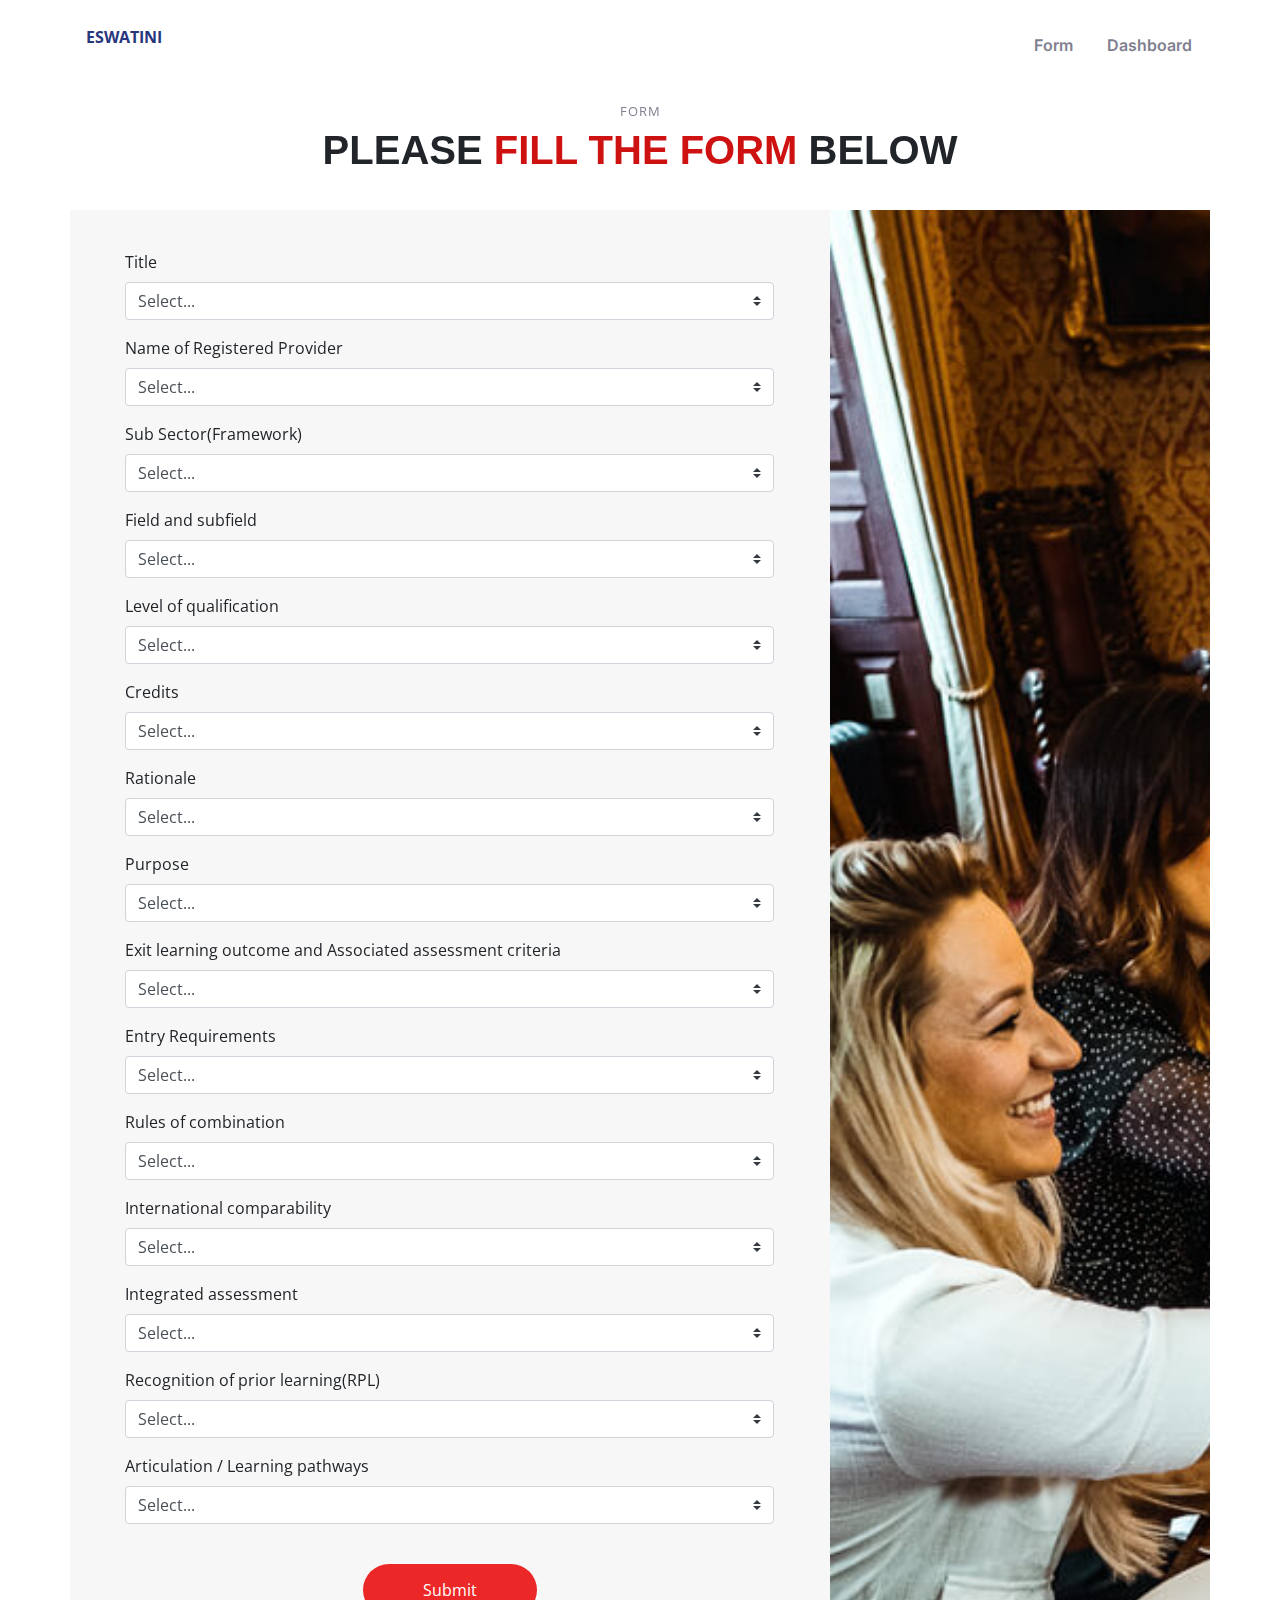
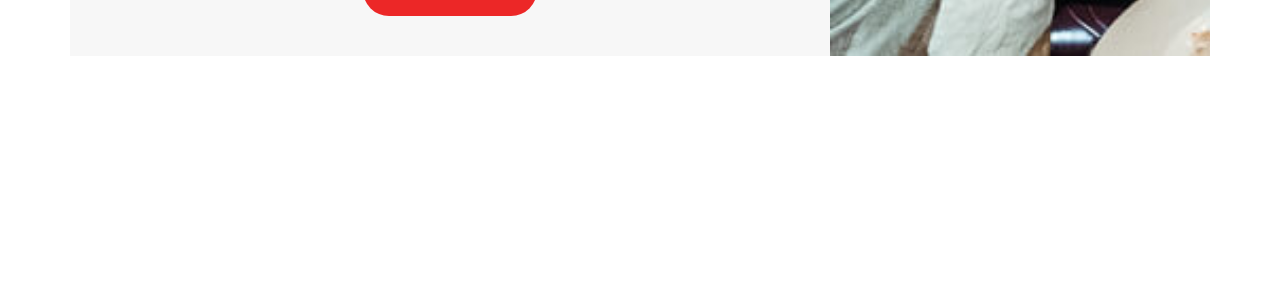
<file: index.html>
<!DOCTYPE html>
<html lang="en">

<head>
  <meta charset="utf-8">
  <meta content="width=device-width, initial-scale=1.0" name="viewport">
  <meta http-equiv="Content-Security-Policy" content="upgrade-insecure-requests">

  <title>Eswatini</title>
  <meta content="" name="description">
  <meta content="" name="keywords">

  <!-- Favicons -->
  <!-- <link href="assets/img/SA Youth Econ Logo.png" rel="icon">
  <link href="assets/img/apple-touch-icon.png" rel="apple-touch-icon"> -->

  <!-- Google Fonts -->
  <link rel="preconnect" href="https://fonts.googleapis.com">
  <link rel="preconnect" href="https://fonts.gstatic.com" crossorigin>
  <link
    href="https://fonts.googleapis.com/css2?family=Open+Sans:ital,wght@0,300;0,400;0,500;0,600;0,700;1,300;1,400;1,600;1,700&family=Amatic+SC:ital,wght@0,300;0,400;0,500;0,600;0,700;1,300;1,400;1,500;1,600;1,700&family=Inter:ital,wght@0,300;0,400;0,500;0,600;0,700;1,300;1,400;1,500;1,600;1,700&display=swap"
    rel="stylesheet">

  <!-- Vendor CSS Files -->
  <link href="assets/vendor/bootstrap/css/bootstrap.min.css" rel="stylesheet">
  <link href="assets/vendor/bootstrap-icons/bootstrap-icons.css" rel="stylesheet">
  <link href="assets/vendor/aos/aos.css" rel="stylesheet">
  <link href="assets/vendor/glightbox/css/glightbox.min.css" rel="stylesheet">
  <link href="assets/vendor/swiper/swiper-bundle.min.css" rel="stylesheet">

  <link rel="stylesheet" href="https://cdn.jsdelivr.net/npm/bootstrap@4.0.0/dist/css/bootstrap.min.css"
    integrity="sha384-Gn5384xqQ1aoWXA+058RXPxPg6fy4IWvTNh0E263XmFcJlSAwiGgFAW/dAiS6JXm" crossorigin="anonymous">

  <!-- Template Main CSS File -->
  <link href="assets/css/main.css" rel="stylesheet">

  <!-- =======================================================
  * Template Name: Yummy - v1.0.0
  * Template URL: https://bootstrapmade.com/yummy-bootstrap-restaurant-website-template/
  * Author: BootstrapMade.com
  * License: https://bootstrapmade.com/license/
  ======================================================== -->
</head>

<body>

  <!-- ======= Header ======= -->
  <header id="header" class="header fixed-top d-flex align-items-center">
    <div class="container d-flex align-items-center justify-content-between">

      <a href="https://plankton-app-pj7yh.ondigitalocean.app" class="logo d-flex align-items-center me-auto me-lg-0">
        <!-- Uncomment the line below if you also wish to use an image logo -->
        <!-- <img src="assets/img/logo.png" alt=""> -->
        <!-- <h1>Sayec<span>.</span></h1> -->

        <table>
          <tr>
            <!-- <td style="text-align: center; vertical-align: text-top;"><img src="assets/img/SA Youth Econ Logo.png"></td> -->
            <td style="text-align: center; vertical-align: text-bottom;">
              <p style="color: #28377D; font-weight: bold;">ESWATINI</p>
            </td>
          </tr>
        </table>
      </a>



      <nav id="navbar" class="navbar">
        <ul>
          <li><a href="./index.html">Form</a></li>
          <li><a href="./dashboard.html">Dashboard</a></li>
          <!-- <li><a href="#menu">Menu</a></li>
          <li><a href="#events">Events</a></li>
          <li><a href="#chefs">Chefs</a></li>
          <li><a href="#gallery">Gallery</a></li> -->
          <!-- <li class="dropdown"><a href="#"><span>Drop Down</span> <i
                class="bi bi-chevron-down dropdown-indicator"></i></a>
            <ul>
              <li><a href="#">Drop Down 1</a></li>
              <li class="dropdown"><a href="#"><span>Deep Drop Down</span> <i
                    class="bi bi-chevron-down dropdown-indicator"></i></a>
                <ul>
                  <li><a href="#">Deep Drop Down 1</a></li>
                  <li><a href="#">Deep Drop Down 2</a></li>
                  <li><a href="#">Deep Drop Down 3</a></li>
                  <li><a href="#">Deep Drop Down 4</a></li>
                  <li><a href="#">Deep Drop Down 5</a></li>
                </ul>
              </li>
              <li><a href="#">Drop Down 2</a></li>
              <li><a href="#">Drop Down 3</a></li>
              <li><a href="#">Drop Down 4</a></li>
            </ul>
          </li> -->
          <!-- <li><a href="#contact">Contact</a></li> -->
        </ul>
      </nav><!-- .navbar -->

      <!-- <a class="btn-book-a-table" href="#book-a-table">Book a Table</a> -->
      <i class="mobile-nav-toggle mobile-nav-show bi bi-list"></i>
      <i class="mobile-nav-toggle mobile-nav-hide d-none bi bi-x"></i>

    </div>
  </header><!-- End Header -->

  <main id="main">
    <br />

<!-- The Modal -->
<div id="myModal" class="modal">

  <!-- Modal content -->
  <div class="modal-content">
    <div class="modal-header">
      <span class="close">&times;</span>
      <h2>Modal Header</h2>
    </div>
    <div class="modal-body">
      <p>Some text in the Modal Body</p>
      <p>Some other text...</p>
    </div>
    <div class="modal-footer">
      <h3>Modal Footer</h3>
    </div>
  </div>

</div>

    <!-- ======= Book A Table Section ======= -->
    <section id="book-a-table" class="book-a-table">
      <div class="container" data-aos="fade-up">

        <div class="section-header">
          <h2>Form</h2>
          <p>Please <span>Fill The Form</span> Below</p>
        </div>

        <div class="row g-0">

          <div class="col-lg-8 d-flex align-items-center reservation-form-bg">
            <div id="form" class="php-email-form" data-aos="fade-up" data-aos-delay="100">
              <!-- <div class="row gy-4">
                <div class="col-lg-4 col-md-6">
                  <label for="fullName" class="mr-sm-2">Full name</label>
                  <input type="text" name="fullName" class="form-control" id="fullName" placeholder="Full name">
                  <div class="validate"></div>
                </div>
                <div class="col-lg-4 col-md-6">
                  <label for="email" class="mr-sm-2">Email</label>
                  <input type="email" class="form-control" name="email" id="email" placeholder="Email" data-rule="email"
                    data-msg="Please enter a valid email">
                  <div class="validate"></div>
                </div>
                <div class="col-lg-4 col-md-6">
                  <label for="phoneNumber" class="mr-sm-2">Phone number</label>
                  <input type="text" class="form-control" name="phoneNumber" id="phoneNumber" placeholder="Phone number"
                    data-rule="minlen:4" data-msg="Please enter at least 4 chars">
                  <div class="validate"></div>
                </div>
              </div> -->
              <!-- <div class="form-group mt-3">
                <label for="companyName" class="mr-sm-2">Company name</label>
                <input type="text" class="form-control" name="companyName" id="companyName" placeholder="Company name"
                  required>
              </div>
              <div class="row">
                <div class="col-xl-6 form-group">
                  <label for="suburb" class="mr-sm-2">Suburb</label>
                  <input type="text" name="suburb" class="form-control" id="suburb" placeholder="Suburb" required>
                </div>
                <div class="col-xl-6 form-group">
                  <label for="city" class="mr-sm-2">City</label>
                  <input type="text" class="form-control" name="city" id="city" placeholder="City" required>
                </div>
              </div> -->

              <div class="form-group">
                <label class="mr-sm-2" for="title">Title</label>
                <select class="custom-select mr-sm-2" id="title">
                  <option selected>Select...</option>
                  <option value="Title 1">Title 1</option>
                  <option value="Title 2">Title 2</option>
                  <option value="Title 3">Title 3</option>
                  <option value="Title 4">Title 4</option>
                  <option value="Title 5">Title 5</option>
                </select>
              </div>

              <div class="form-group">
                <label class="mr-sm-2" for="registeredProvider">Name of Registered Provider</label>
                <select class="custom-select mr-sm-2" id="registeredProvider">
                  <option selected>Select...</option>
                  <option value="Registered Provider 1">Registered Provider 1</option>
                  <option value="Registered Provider 2">Registered Provider 2</option>
                  <option value="Registered Provider 3">Registered Provider 3</option>
                  <option value="Registered Provider 4">Registered Provider 4</option>
                  <option value="Registered Provider 5">Registered Provider 5</option>
                </select>
              </div>

              <div class="form-group">
                <label class="mr-sm-2" for="subSector">Sub Sector(Framework)</label>
                <select class="custom-select mr-sm-2" id="subSector">
                  <option selected>Select...</option>
                  <option value="Sub Sector 1">Sub Sector 1</option>
                  <option value="Sub Sector 2">Sub Sector 2</option>
                  <option value="Sub Sector 3">Sub Sector 3</option>
                  <option value="Sub Sector 4">Sub Sector 4</option>
                  <option value="Sub Sector 5">Sub Sector 5</option>
                </select>
              </div>

              <div class="form-group">
                <label class="mr-sm-2" for="fieldAndSubfield">Field and subfield</label>
                <select class="custom-select mr-sm-2" id="fieldAndSubfield">
                  <option selected>Select...</option>
                  <option value="Field and subfield 1">Field and subfield 1</option>
                  <option value="Field and subfield 2">Field and subfield 2</option>
                  <option value="Field and subfield 3">Field and subfield 3</option>
                  <option value="Field and subfield 4">Field and subfield 4</option>
                  <option value="Field and subfield 5">Field and subfield 5</option>
                </select>
              </div>

              <div class="form-group">
                <label class="mr-sm-2" for="levelOfQualification">Level of qualification</label>
                <select class="custom-select mr-sm-2" id="levelOfQualification">
                  <option selected>Select...</option>
                  <option value="Level of qualification 1">Level of qualification 1</option>
                  <option value="Level of qualification 2">Level of qualification 2</option>
                  <option value="Level of qualification 3">Level of qualification 3</option>
                  <option value="Level of qualification 4">Level of qualification 4</option>
                  <option value="Level of qualification 5">Level of qualification 5</option>
                </select>
              </div>

              <div class="form-group">
                <label class="mr-sm-2" for="credits">Credits</label>
                <select class="custom-select mr-sm-2" id="credits">
                  <option selected>Select...</option>
                  <option value="Credit 1">Credit 1</option>
                  <option value="Credit 2">Credit 2</option>
                  <option value="Credit 3">Credit 3</option>
                  <option value="Credit 4">Credit 4</option>
                  <option value="Credit 5">Credit 5</option>
                </select>
              </div>

              <div class="form-group">
                <label class="mr-sm-2" for="rationale">Rationale</label>
                <select class="custom-select mr-sm-2" id="rationale">
                  <option selected>Select...</option>
                  <option value="Rationale 1">Rationale 1</option>
                  <option value="Rationale 2">Rationale 2</option>
                  <option value="Rationale 3">Rationale 3</option>
                  <option value="Rationale 4">Rationale 4</option>
                  <option value="Rationale 5">Rationale 5</option>
                </select>
              </div>

              <div class="form-group">
                <label class="mr-sm-2" for="purpose">Purpose</label>
                <select class="custom-select mr-sm-2" id="purpose">
                  <option selected>Select...</option>
                  <option value="Purpose 1">Purpose 1</option>
                  <option value="Purpose 2">Purpose 2</option>
                  <option value="Purpose 3">Purpose 3</option>
                  <option value="Purpose 4">Purpose 4</option>
                  <option value="Purpose 5">Purpose 5</option>
                </select>
              </div>

              <div class="form-group">
                <label class="mr-sm-2" for="learningOutcome">Exit learning outcome and Associated assessment criteria</label>
                <select class="custom-select mr-sm-2" id="learningOutcome">
                  <option selected>Select...</option>
                  <option value="Learning outcome 1">Learning outcome 1</option>
                  <option value="Learning outcome 2">Learning outcome 2</option>
                  <option value="Learning outcome 3">Learning outcome 3</option>
                  <option value="Learning outcome 4">Learning outcome 4</option>
                  <option value="Learning outcome 5">Learning outcome 5</option>
                </select>
              </div>

              <div class="form-group">
                <label class="mr-sm-2" for="entryRequirements">Entry Requirements</label>
                <select class="custom-select mr-sm-2" id="entryRequirements">
                  <option selected>Select...</option>
                  <option value="Requirement 1">Requirement 1</option>
                  <option value="Requirement 2">Requirement 2</option>
                  <option value="Requirement 3">Requirement 3</option>
                  <option value="Requirement 4">Requirement 4</option>
                  <option value="Requirement 5">Requirement 5</option>
                </select>
              </div>

              <div class="form-group">
                <label class="mr-sm-2" for="rulesOfCombination">Rules of combination</label>
                <select class="custom-select mr-sm-2" id="rulesOfCombination">
                  <option selected>Select...</option>
                  <option value="Rule 1">Rule 1</option>
                  <option value="Rule 2">Rule 2</option>
                  <option value="Rule 3">Rule 3</option>
                  <option value="Rule 4">Rule 4</option>
                  <option value="Rule 5">Rule 5</option>
                </select>
              </div>

              <div class="form-group">
                <label class="mr-sm-2" for="internationalComparability">International comparability</label>
                <select class="custom-select mr-sm-2" id="internationalComparability">
                  <option selected>Select...</option>
                  <option value="International comparability 1">International comparability 1</option>
                  <option value="International comparability 2">International comparability 2</option>
                  <option value="International comparability 3">International comparability 3</option>
                  <option value="International comparability 4">International comparability 4</option>
                  <option value="International comparability 5">International comparability 5</option>
                </select>
              </div>

              <div class="form-group">
                <label class="mr-sm-2" for="integratedAssessment">Integrated assessment</label>
                <select class="custom-select mr-sm-2" id="integratedAssessment">
                  <option selected>Select...</option>
                  <option value="Integrated assessment 1">Integrated assessment 1</option>
                  <option value="Integrated assessment 2">Integrated assessment 2</option>
                  <option value="Integrated assessment 3">Integrated assessment 3</option>
                  <option value="Integrated assessment 4">Integrated assessment 4</option>
                  <option value="Integrated assessment 5">Integrated assessment 5</option>
                </select>
              </div>

              <div class="form-group">
                <label class="mr-sm-2" for="recognitionOfPriorLearning">Recognition of prior learning(RPL)</label>
                <select class="custom-select mr-sm-2" id="recognitionOfPriorLearning">
                  <option selected>Select...</option>
                  <option value="Recognition 1">Recognition 1</option>
                  <option value="Recognition 2">Recognition 2</option>
                  <option value="Recognition 3">Recognition 3</option>
                  <option value="Recognition 4">Recognition 4</option>
                  <option value="Recognition 5">Recognition 5</option>
                </select>
              </div>


              <div class="form-group">
                <label class="mr-sm-2" for="articulationLearningPathways">Articulation / Learning pathways</label>
                <select class="custom-select mr-sm-2" id="articulationLearningPathways">
                  <option selected>Select...</option>
                  <option value="Learning pathway 1">Learning pathway 1</option>
                  <option value="Learning pathway 2">Learning pathway 2</option>
                  <option value="Learning pathway 3">Learning pathway 3</option>
                  <option value="Learning pathway 4">Learning pathway 4</option>
                  <option value="Learning pathway 5">Learning pathway 5</option>
                </select>
              </div>

              <!-- <div class="form-group mt-3">
                <label class="mr-sm-2" for="otherBusinessNeeds">Other Business needs</label>
                <textarea class="form-control" id="otherBusinessNeeds" name="message" rows="5" placeholder="Other Business needs"></textarea>
                <div class="validate"></div>
              </div> -->
              <div class="error-message"></div>
              <div class="mb-3">
                <div class="loading">Loading</div>
                <div class="error-message"></div>
                <div class="sent-message">Succesfully submitted!</div>
              </div>
              <br />
              <div class="text-center"><button class="submitButton" onclick="myFunction()">Submit</button></div>
            </div>
          </div><!-- End Reservation Form -->

          <!-- <div class="col-lg-4 reservation-img" style="background-image: url(assets/img/reservation.jpg); padding: 0%;" data-aos="zoom-out" data-aos-delay="200" > -->
          <!-- ======= Events Section ======= -->
          <section id="events" class="events col-lg-4" style="padding: 0% !important; margin: 0px;">
            <!-- <div class="container-fluid" data-aos="fade-up"> -->
            <div id="carouselExampleSlidesOnly" class="carousel slide" data-ride="carousel"
              style="height: 100%; padding: 0%; margin: 0%;">
              <div class="carousel-inner" style="height: 100%; padding: 0%; margin: 0%;">
                <div class="carousel-item active" style="height: 100%; padding: 0%; margin: 0%;">
                  <img src="./assets/img/events-2.jpg" alt="First slide" style="height: 100%; padding: 0%; margin: 0%;">
                </div>
                <div class="carousel-item" style="height: 100%; padding: 0%; margin: 0%;">
                  <img src="./assets/img/events-3.jpg" alt="Second slide"
                    style="height: 100%; padding: 0%; margin: 0%;">
                </div>
                <div class="carousel-item" style="height: 100%; padding: 0%; margin: 0%;">
                  <img src="./assets/img/events-1.jpg" alt="Third slide" style="height: 100%; padding: 0%; margin: 0%;">
                </div>
              </div>
            </div>
            <!-- </div> -->
          </section>
          <!-- </div> -->

        </div>

      </div>
    </section><!-- End Book A Table Section -->

    <!-- ======= Contact Section ======= -->
    <section id="contact" class="contact">

      </div>
    </section><!-- End Contact Section -->

  </main><!-- End #main -->

  <!-- End Footer -->


  <div id="preloader"></div>

  <!-- Vendor JS Files -->
  <script src="assets/vendor/bootstrap/js/bootstrap.bundle.min.js"></script>
  <script src="assets/vendor/aos/aos.js"></script>
  <script src="assets/vendor/glightbox/js/glightbox.min.js"></script>
  <script src="assets/vendor/purecounter/purecounter_vanilla.js"></script>
  <script src="assets/vendor/swiper/swiper-bundle.min.js"></script>
  <script src="assets/vendor/php-email-form/validate.js"></script>

  <script src="https://ajax.googleapis.com/ajax/libs/jquery/3.6.0/jquery.min.js"></script>
  <script src="https://maxcdn.bootstrapcdn.com/bootstrap/3.4.1/js/bootstrap.min.js"></script>

  <script src="https://code.jquery.com/jquery-3.2.1.slim.min.js"
    integrity="sha384-KJ3o2DKtIkvYIK3UENzmM7KCkRr/rE9/Qpg6aAZGJwFDMVNA/GpGFF93hXpG5KkN"
    crossorigin="anonymous"></script>
  <script src="https://cdn.jsdelivr.net/npm/popper.js@1.12.9/dist/umd/popper.min.js"
    integrity="sha384-ApNbgh9B+Y1QKtv3Rn7W3mgPxhU9K/ScQsAP7hUibX39j7fakFPskvXusvfa0b4Q"
    crossorigin="anonymous"></script>
  <script src="https://cdn.jsdelivr.net/npm/bootstrap@4.0.0/dist/js/bootstrap.min.js"
    integrity="sha384-JZR6Spejh4U02d8jOt6vLEHfe/JQGiRRSQQxSfFWpi1MquVdAyjUar5+76PVCmYl"
    crossorigin="anonymous"></script>

  <!-- Template Main JS File -->
  <script src="assets/js/main.js"></script>

  <script>
    function myFunction() {

      var title = document.getElementById('title').value
      var registeredProvider = document.getElementById('registeredProvider').value
      var subSector = document.getElementById('subSector').value
      var fieldAndSubfield = document.getElementById('fieldAndSubfield').value
      var levelOfQualification = document.getElementById('levelOfQualification').value
      var credits = document.getElementById('credits').value
      var rationale = document.getElementById('rationale').value
      var purpose = document.getElementById('purpose').value
      var learningOutcome = document.getElementById('learningOutcome').value
      var entryRequirements = document.getElementById('entryRequirements').value
      var rulesOfCombination = document.getElementById('rulesOfCombination').value
      var internationalComparability = document.getElementById('internationalComparability').value
      var integratedAssessment = document.getElementById('integratedAssessment').value
      var recognitionOfPriorLearning = document.getElementById('recognitionOfPriorLearning').value
      var articulationLearningPathways = document.getElementById('articulationLearningPathways').value

      document.querySelector('.error-message').classList.remove('d-block');
      document.querySelector('.sent-message').classList.remove('d-block');

      if(title == 'Select...'){
        document.querySelector(".error-message").innerHTML = "Please select the Title!";
        document.querySelector('.error-message').classList.add('d-block');
      }
      else if(registeredProvider == 'Select...'){
        document.querySelector(".error-message").innerHTML = "Please select Registered provider!";
        document.querySelector('.error-message').classList.add('d-block');
      }
      else if(subSector == 'Select...'){
        document.querySelector(".error-message").innerHTML = "Please select Sub sector!";
        document.querySelector('.error-message').classList.add('d-block');
      }
      else if(fieldAndSubfield == 'Select...'){
        document.querySelector(".error-message").innerHTML = "Please select Field and subfield!";
        document.querySelector('.error-message').classList.add('d-block');
      }
      else if(levelOfQualification == 'Select...'){
        document.querySelector(".error-message").innerHTML = "Please select the Level Of qualification";
        document.querySelector('.error-message').classList.add('d-block');
      }
      else if(credits == 'Select...'){
        document.querySelector(".error-message").innerHTML = "Please select Credit";
        document.querySelector('.error-message').classList.add('d-block');
      }
      else if(rationale == 'Select...'){
        document.querySelector(".error-message").innerHTML = "Please select Rationale";
        document.querySelector('.error-message').classList.add('d-block');
      }
      else if(purpose == 'Select...'){
        document.querySelector(".error-message").innerHTML = "Please select Purpose";
        document.querySelector('.error-message').classList.add('d-block');
      }
      else if(learningOutcome == 'Select...'){
        document.querySelector(".error-message").innerHTML = "Please select Learning outcome";
        document.querySelector('.error-message').classList.add('d-block');
      }
      else if(entryRequirements == 'Select...'){
        document.querySelector(".error-message").innerHTML = "Please select Entry requirements";
        document.querySelector('.error-message').classList.add('d-block');
      }
      else if(rulesOfCombination == 'Select...'){
        document.querySelector(".error-message").innerHTML = "Please select Rules of combination";
        document.querySelector('.error-message').classList.add('d-block');
      }
      else if(internationalComparability == 'Select...'){
        document.querySelector(".error-message").innerHTML = "Please select International comparability";
        document.querySelector('.error-message').classList.add('d-block');
      }
      else if(integratedAssessment == 'Select...'){
        document.querySelector(".error-message").innerHTML = "Please select Integrated assessment";
        document.querySelector('.error-message').classList.add('d-block');
      }
      else if(recognitionOfPriorLearning == 'Select...'){
        document.querySelector(".error-message").innerHTML = "Please select Recognition of prior learning";
        document.querySelector('.error-message').classList.add('d-block');
      }
      else if(articulationLearningPathways == 'Select...'){
        document.querySelector(".error-message").innerHTML = "Please select Learning Pathway";
        document.querySelector('.error-message').classList.add('d-block');
      }else{
     fetch('https://sayec.xyz/eswatiniusers', {
        method: 'POST',
        body: JSON.stringify({
        title: title,
        registeredProvider: registeredProvider,
        subSector: subSector,
        fieldAndSubfield: fieldAndSubfield,
        levelOfQualification: levelOfQualification,
        credits: credits,
        rationale: rationale,
        purpose: purpose,
        learningOutcome: learningOutcome,
        entryRequirements: entryRequirements,
        rulesOfCombination: rulesOfCombination,
        internationalComparability: internationalComparability,
        integratedAssessment: integratedAssessment,
        recognitionOfPriorLearning: recognitionOfPriorLearning,
        articulationLearningPathways: articulationLearningPathways,
        active: true
        }),
        headers: {
          'Content-type': 'application/json; charset=UTF-8',
        }
      })
        .then(function (response) {
          return response.json()
        })
        .then(function (data) {
          console.log(data)
          document.querySelector('.sent-message').classList.add('d-block');
        }).catch(error => console.error('Error:', error));
      }


      //querySelector    
      // thisForm.querySelector('.error-message').innerHTML = error;
      // thisForm.querySelector('.error-message').classList.add('d-block');

      // document.querySelector(".error-message").innerHTML = "I have changed!";
      // document.querySelector('.error-message').classList.add('d-block');
      
      // document.querySelector('.loading').classList.remove('d-block');
      // document.querySelector('.error-message').innerHTML = error;
      // document.querySelector('.error-message').classList.add('d-block');

      // document.querySelector('.loading').classList.add('d-block');
      // document.querySelector('.error-message').classList.remove('d-block');
      // document.querySelector('.sent-message').classList.remove('d-block');

      // document.querySelector('.sent-message').classList.add('d-block');


    }
  </script>

</body>

</html>
</file>
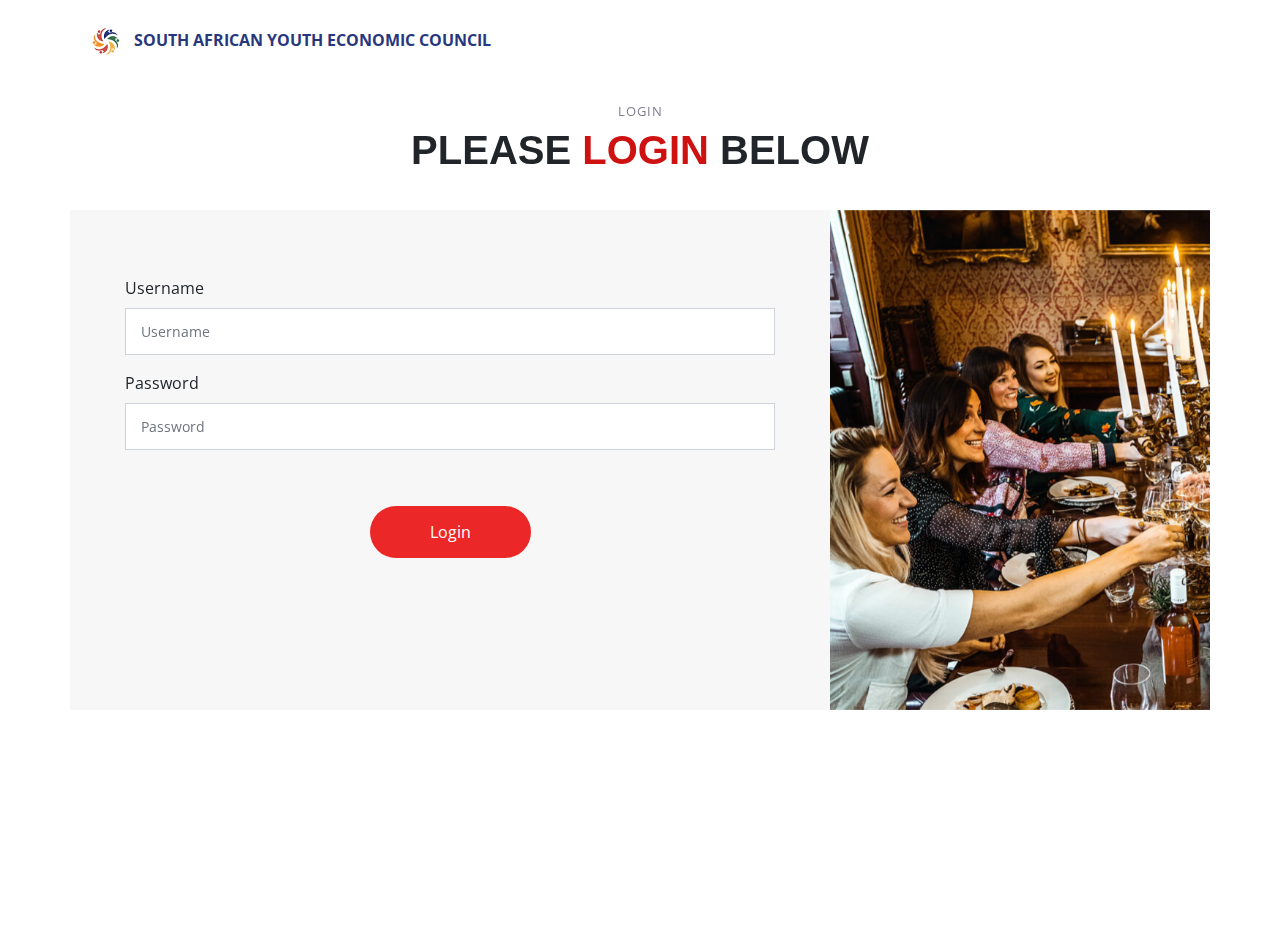
<file: login.html>
<!DOCTYPE html>
<html lang="en">

<head>
  <meta charset="utf-8">
  <meta content="width=device-width, initial-scale=1.0" name="viewport">
  <meta http-equiv="Content-Security-Policy" content="upgrade-insecure-requests">

  <title>Sayec</title>
  <meta content="" name="description">
  <meta content="" name="keywords">

  <!-- Favicons -->
  <link href="assets/img/SA Youth Econ Logo.png" rel="icon">
  <link href="assets/img/apple-touch-icon.png" rel="apple-touch-icon">

  <!-- Google Fonts -->
  <link rel="preconnect" href="https://fonts.googleapis.com">
  <link rel="preconnect" href="https://fonts.gstatic.com" crossorigin>
  <link
    href="https://fonts.googleapis.com/css2?family=Open+Sans:ital,wght@0,300;0,400;0,500;0,600;0,700;1,300;1,400;1,600;1,700&family=Amatic+SC:ital,wght@0,300;0,400;0,500;0,600;0,700;1,300;1,400;1,500;1,600;1,700&family=Inter:ital,wght@0,300;0,400;0,500;0,600;0,700;1,300;1,400;1,500;1,600;1,700&display=swap"
    rel="stylesheet">

  <!-- Vendor CSS Files -->
  <link href="assets/vendor/bootstrap/css/bootstrap.min.css" rel="stylesheet">
  <link href="assets/vendor/bootstrap-icons/bootstrap-icons.css" rel="stylesheet">
  <link href="assets/vendor/aos/aos.css" rel="stylesheet">
  <link href="assets/vendor/glightbox/css/glightbox.min.css" rel="stylesheet">
  <link href="assets/vendor/swiper/swiper-bundle.min.css" rel="stylesheet">

  <link rel="stylesheet" href="https://cdn.jsdelivr.net/npm/bootstrap@4.0.0/dist/css/bootstrap.min.css"
    integrity="sha384-Gn5384xqQ1aoWXA+058RXPxPg6fy4IWvTNh0E263XmFcJlSAwiGgFAW/dAiS6JXm" crossorigin="anonymous">

  <!-- Template Main CSS File -->
  <link href="assets/css/main.css" rel="stylesheet">

  <!-- =======================================================
  * Template Name: Yummy - v1.0.0
  * Template URL: https://bootstrapmade.com/yummy-bootstrap-restaurant-website-template/
  * Author: BootstrapMade.com
  * License: https://bootstrapmade.com/license/
  ======================================================== -->
</head>

<body>

  <!-- ======= Header ======= -->
  <header id="header" class="header fixed-top d-flex align-items-center">
    <div class="container d-flex align-items-center justify-content-between">

      <a href="https://www.sayec.co.za/" class="logo d-flex align-items-center me-auto me-lg-0">
        <!-- Uncomment the line below if you also wish to use an image logo -->
        <!-- <img src="assets/img/logo.png" alt=""> -->
        <!-- <h1>Sayec<span>.</span></h1> -->

        <table>
          <tr>
            <td style="text-align: center; vertical-align: text-top;"><img src="assets/img/SA Youth Econ Logo.png"></td>
            <td style="text-align: center; vertical-align: text-bottom;">
              <p style="color: #28377D; font-weight: bold;">SOUTH AFRICAN YOUTH ECONOMIC COUNCIL</p>
            </td>
          </tr>
        </table>
      </a>



      <nav id="navbar" class="navbar">
        <ul>
          <!-- <li><a href="./index.html">Sign up</a></li> -->
          <!-- <li><a href="./dashboard.html">Dashboard</a></li> -->
          <!-- <li><a href="#menu">Menu</a></li>
          <li><a href="#events">Events</a></li>
          <li><a href="#chefs">Chefs</a></li>
          <li><a href="#gallery">Gallery</a></li> -->
          <!-- <li class="dropdown"><a href="#"><span>Drop Down</span> <i
                class="bi bi-chevron-down dropdown-indicator"></i></a>
            <ul>
              <li><a href="#">Drop Down 1</a></li>
              <li class="dropdown"><a href="#"><span>Deep Drop Down</span> <i
                    class="bi bi-chevron-down dropdown-indicator"></i></a>
                <ul>
                  <li><a href="#">Deep Drop Down 1</a></li>
                  <li><a href="#">Deep Drop Down 2</a></li>
                  <li><a href="#">Deep Drop Down 3</a></li>
                  <li><a href="#">Deep Drop Down 4</a></li>
                  <li><a href="#">Deep Drop Down 5</a></li>
                </ul>
              </li>
              <li><a href="#">Drop Down 2</a></li>
              <li><a href="#">Drop Down 3</a></li>
              <li><a href="#">Drop Down 4</a></li>
            </ul>
          </li> -->
          <!-- <li><a href="#contact">Contact</a></li> -->
        </ul>
      </nav><!-- .navbar -->

      <!-- <a class="btn-book-a-table" href="#book-a-table">Book a Table</a> -->
      <i class="mobile-nav-toggle mobile-nav-show bi bi-list"></i>
      <i class="mobile-nav-toggle mobile-nav-hide d-none bi bi-x"></i>

    </div>
  </header><!-- End Header -->

  <main id="main">
    <br />

<!-- The Modal -->
<div id="myModal" class="modal">

  <!-- Modal content -->
  <div class="modal-content">
    <div class="modal-header">
      <span class="close">&times;</span>
      <h2>Modal Header</h2>
    </div>
    <div class="modal-body">
      <p>Some text in the Modal Body</p>
      <p>Some other text...</p>
    </div>
    <div class="modal-footer">
      <h3>Modal Footer</h3>
    </div>
  </div>

</div>

    <!-- ======= Book A Table Section ======= -->
    <section id="book-a-table" class="book-a-table">
      <div class="container" data-aos="fade-up">

        <div class="section-header">
          <h2>Login</h2>
          <p>Please <span>Login</span> Below</p>
        </div>

        <div class="row g-0">

          <div class="col-lg-8 d-flex align-items-center reservation-form-bg" style="width: 100%; height: 500px;">
            <div id="form" class="php-email-form" data-aos="fade-up" data-aos-delay="100">
              <div class="form-group " style="width: 100%;">
                <label for="username" class="mr-sm-2">Username</label>
                <input type="text" style="width: 100%;"  class="form-control" name="username" id="username" placeholder="Username" 
                  required >
              </div>
              <div class="form-group mt-3">
                <label for="password" class="mr-sm-2">Password</label>
                <input type="password" class="form-control" name="password" id="password" placeholder="Password"
                  required>
              </div>
              <br/>
              <div class="error-message"></div>
              <div class="mb-3">
                <div class="loading">Loading</div>
                <div class="error-message"></div>
                <div class="sent-message">Succesfully signed up!</div>
              </div>
              <div class="text-center"><button class="submitButton" onclick="myFunction()">Login</button></div>
              <div class="form-group" style="visibility: hidden;">
                <label class="mr-sm-2" for="industries">Industry</label>
                <select class="custom-select mr-sm-2" id="industries">
                  <option class="option-item" value="Advanced Manufacturing – Laser technology">Advanced Manufacturing –
                    Laser technology</option>
                  <option class="option-item" value="Electro-Technical">Electro-Technical</option>
                  <option class="option-item"
                    value="Capital / Transport equipment, metals & electrical machinery and apparatus">Capital /
                    Transport equipment, metals & electrical machinery and apparatus</option>
                  <option class="option-item" value="Business Process Outsourcing and IT-Enabled Services">Business
                    Process Outsourcing and IT-Enabled Services</option>
                  <option class="option-item" value="Chemicals, Plastic Fabrication and Pharmaceuticals">Chemicals,
                    Plastic Fabrication and Pharmaceuticals</option>
                </select>
              </div>

              <!-- <div class="form-group mt-3">
                <label class="mr-sm-2" for="otherBusinessNeeds">Other Business needs</label>
                <textarea class="form-control" id="otherBusinessNeeds" name="message" rows="5" placeholder="Other Business needs"></textarea>
                <div class="validate"></div>
              </div> -->

              
            </div>
          </div><!-- End Reservation Form -->

          <!-- <div class="col-lg-4 reservation-img" style="background-image: url(assets/img/reservation.jpg); padding: 0%;" data-aos="zoom-out" data-aos-delay="200" > -->
          <!-- ======= Events Section ======= -->
          <section id="events" class="events col-lg-4" style="padding: 0% !important; margin: 0px;">
            <!-- <div class="container-fluid" data-aos="fade-up"> -->
            <div id="carouselExampleSlidesOnly" class="carousel slide" data-ride="carousel"
              style="height: 500px; padding: 0%; margin: 0%;">
              <div class="carousel-inner" style="height: 500px; padding: 0%; margin: 0%;">
                <div class="carousel-item active" style="height: 500px; padding: 0%; margin: 0%;">
                  <img src="./assets/img/events-2.jpg" alt="First slide" style="height: 500px; padding: 0%; margin: 0%;">
                </div>
                <div class="carousel-item" style="height: 500px; padding: 0%; margin: 0%;">
                  <img src="./assets/img/events-3.jpg" alt="Second slide"
                    style="height: 500px; padding: 0%; margin: 0%;">
                </div>
                <div class="carousel-item" style="height: 500px; padding: 0%; margin: 0%;">
                  <img src="./assets/img/events-1.jpg" alt="Third slide" style="height: 500px; padding: 0%; margin: 0%;">
                </div>
              </div>
            </div>
            <!-- </div> -->
          </section>
          <!-- </div> -->

        </div>

      </div>
    </section><!-- End Book A Table Section -->

    <!-- ======= Contact Section ======= -->
    <section id="contact" class="contact">

      </div>
    </section><!-- End Contact Section -->

  </main><!-- End #main -->

  <!-- End Footer -->


  <div id="preloader"></div>

  <!-- Vendor JS Files -->
  <script src="assets/vendor/bootstrap/js/bootstrap.bundle.min.js"></script>
  <script src="assets/vendor/aos/aos.js"></script>
  <script src="assets/vendor/glightbox/js/glightbox.min.js"></script>
  <script src="assets/vendor/purecounter/purecounter_vanilla.js"></script>
  <script src="assets/vendor/swiper/swiper-bundle.min.js"></script>
  <script src="assets/vendor/php-email-form/validate.js"></script>

  <script src="https://ajax.googleapis.com/ajax/libs/jquery/3.6.0/jquery.min.js"></script>
  <script src="https://maxcdn.bootstrapcdn.com/bootstrap/3.4.1/js/bootstrap.min.js"></script>

  <script src="https://code.jquery.com/jquery-3.2.1.slim.min.js"
    integrity="sha384-KJ3o2DKtIkvYIK3UENzmM7KCkRr/rE9/Qpg6aAZGJwFDMVNA/GpGFF93hXpG5KkN"
    crossorigin="anonymous"></script>
  <script src="https://cdn.jsdelivr.net/npm/popper.js@1.12.9/dist/umd/popper.min.js"
    integrity="sha384-ApNbgh9B+Y1QKtv3Rn7W3mgPxhU9K/ScQsAP7hUibX39j7fakFPskvXusvfa0b4Q"
    crossorigin="anonymous"></script>
  <script src="https://cdn.jsdelivr.net/npm/bootstrap@4.0.0/dist/js/bootstrap.min.js"
    integrity="sha384-JZR6Spejh4U02d8jOt6vLEHfe/JQGiRRSQQxSfFWpi1MquVdAyjUar5+76PVCmYl"
    crossorigin="anonymous"></script>

  <!-- Template Main JS File -->
  <script src="assets/js/main.js"></script>

  <script>
    function myFunction() {

      var username = document.getElementById('username').value
      var password = document.getElementById('password').value


      console.log('username ', username);
      console.log('password ', password);

      document.querySelector('.error-message').classList.remove('d-block');
      document.querySelector('.sent-message').classList.remove('d-block');

      if( username == ''){
        document.querySelector(".error-message").innerHTML = "Username is required!";
        document.querySelector('.error-message').classList.add('d-block');
      }
      else if(password == ''){
        document.querySelector(".error-message").innerHTML = "Password is required!";
        document.querySelector('.error-message').classList.add('d-block');
      }
    else{
      if( username == 'admin' && password == 'admin'){
        window.location.replace("http://goldfish-app-d277f.ondigitalocean.app/dashboard.html");
      }else{
        document.querySelector(".error-message").innerHTML = "Invalid login details";
        document.querySelector('.error-message').classList.add('d-block');
      }
      }

    }
  </script>

</body>

</html>
</file>
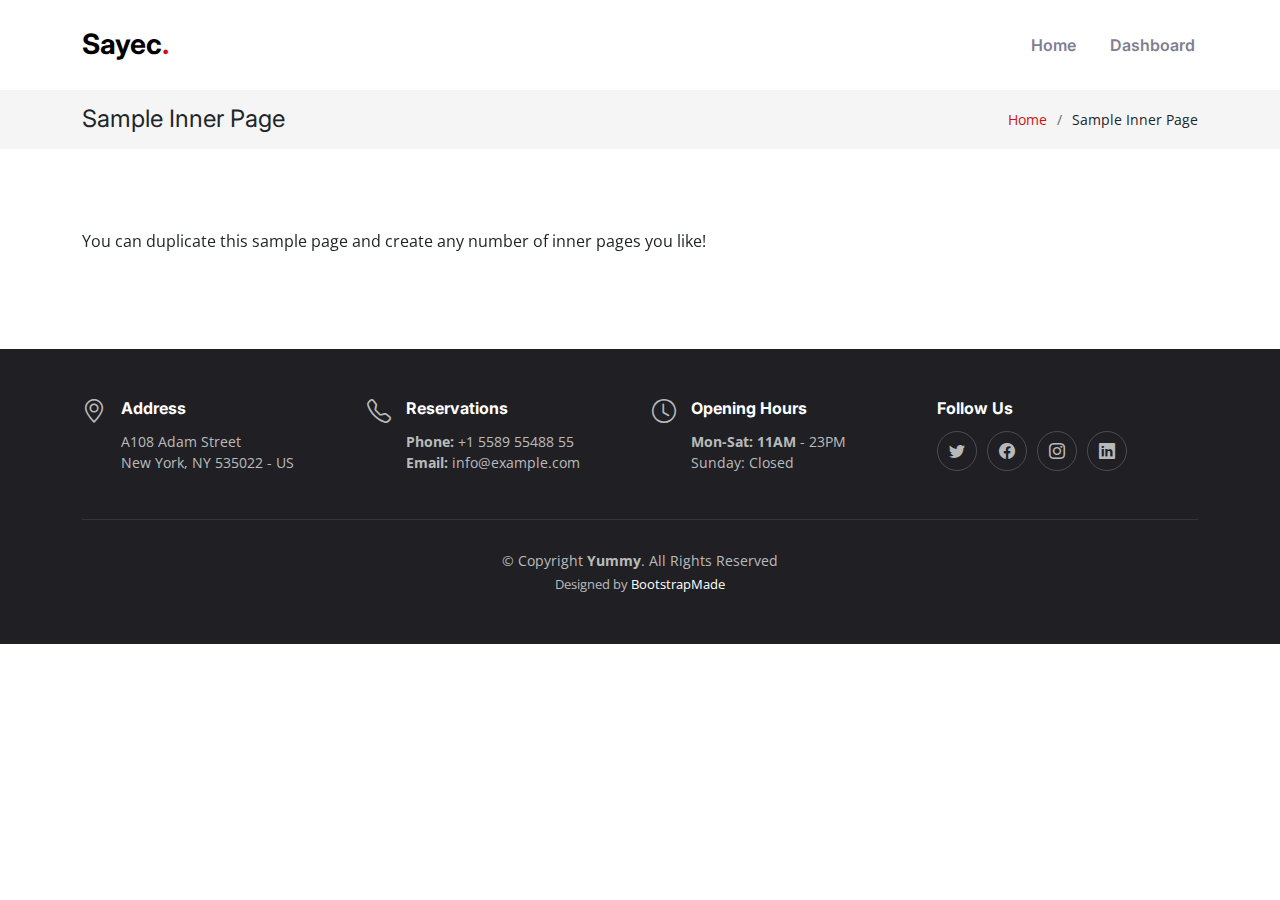
<file: sample-inner-page.html>
<!DOCTYPE html>
<html lang="en">

<head>
  <meta charset="utf-8">
  <meta content="width=device-width, initial-scale=1.0" name="viewport">

  <title>[Template] Sample Inner Page</title>
  <meta content="" name="description">
  <meta content="" name="keywords">

  <!-- Favicons -->
  <link href="assets/img/favicon.png" rel="icon">
  <link href="assets/img/apple-touch-icon.png" rel="apple-touch-icon">

  <!-- Google Fonts -->
  <link rel="preconnect" href="https://fonts.googleapis.com">
  <link rel="preconnect" href="https://fonts.gstatic.com" crossorigin>
  <link href="https://fonts.googleapis.com/css2?family=Open+Sans:ital,wght@0,300;0,400;0,500;0,600;0,700;1,300;1,400;1,600;1,700&family=Amatic+SC:ital,wght@0,300;0,400;0,500;0,600;0,700;1,300;1,400;1,500;1,600;1,700&family=Inter:ital,wght@0,300;0,400;0,500;0,600;0,700;1,300;1,400;1,500;1,600;1,700&display=swap" rel="stylesheet">

  <!-- Vendor CSS Files -->
  <link href="assets/vendor/bootstrap/css/bootstrap.min.css" rel="stylesheet">
  <link href="assets/vendor/bootstrap-icons/bootstrap-icons.css" rel="stylesheet">
  <link href="assets/vendor/aos/aos.css" rel="stylesheet">
  <link href="assets/vendor/glightbox/css/glightbox.min.css" rel="stylesheet">
  <link href="assets/vendor/swiper/swiper-bundle.min.css" rel="stylesheet">

  <!-- Template Main CSS File -->
  <link href="assets/css/main.css" rel="stylesheet">

  <!-- =======================================================
  * Template Name: Yummy - v1.0.0
  * Template URL: https://bootstrapmade.com/yummy-bootstrap-restaurant-website-template/
  * Author: BootstrapMade.com
  * License: https://bootstrapmade.com/license/
  ======================================================== -->
</head>

<body>

  <!-- ======= Header ======= -->
  <header id="header" class="header fixed-top d-flex align-items-center">
    <div class="container d-flex align-items-center justify-content-between">

      <a href="index.html" class="logo d-flex align-items-center me-auto me-lg-0">
        <!-- Uncomment the line below if you also wish to use an image logo -->
        <!-- <img src="assets/img/logo.png" alt=""> -->
        <h1>Sayec<span>.</span></h1>
      </a>

      <nav id="navbar" class="navbar">
        <ul>
          <li><a href="#home">Home</a></li>
          <li><a href="#dashbord">Dashboard</a></li>
          <!-- <li><a href="#menu">Menu</a></li>
          <li><a href="#events">Events</a></li>
          <li><a href="#chefs">Chefs</a></li>
          <li><a href="#gallery">Gallery</a></li> -->
          <!-- <li class="dropdown"><a href="#"><span>Drop Down</span> <i class="bi bi-chevron-down dropdown-indicator"></i></a>
            <ul>
              <li><a href="#">Drop Down 1</a></li>
              <li class="dropdown"><a href="#"><span>Deep Drop Down</span> <i class="bi bi-chevron-down dropdown-indicator"></i></a>
                <ul>
                  <li><a href="#">Deep Drop Down 1</a></li>
                  <li><a href="#">Deep Drop Down 2</a></li>
                  <li><a href="#">Deep Drop Down 3</a></li>
                  <li><a href="#">Deep Drop Down 4</a></li>
                  <li><a href="#">Deep Drop Down 5</a></li>
                </ul>
              </li>
              <li><a href="#">Drop Down 2</a></li>
              <li><a href="#">Drop Down 3</a></li>
              <li><a href="#">Drop Down 4</a></li>
            </ul>
          </li> -->
          <!-- <li><a href="#contact">Contact</a></li> -->
        </ul>
      </nav><!-- .navbar -->

      <!-- <a class="btn-book-a-table" href="#book-a-table">Book a Table</a> -->
      <i class="mobile-nav-toggle mobile-nav-show bi bi-list"></i>
      <i class="mobile-nav-toggle mobile-nav-hide d-none bi bi-x"></i>

    </div>
  </header><!-- End Header -->

  <main id="main">

    <!-- ======= Breadcrumbs ======= -->
    <div class="breadcrumbs">
      <div class="container">

        <div class="d-flex justify-content-between align-items-center">
          <h2>Sample Inner Page</h2>
          <ol>
            <li><a href="index.html">Home</a></li>
            <li>Sample Inner Page</li>
          </ol>
        </div>

      </div>
    </div><!-- End Breadcrumbs -->

    <section class="sample-page">
      <div class="container" data-aos="fade-up">

        <p>
          You can duplicate this sample page and create any number of inner pages you like!
        </p>

      </div>
    </section>

  </main><!-- End #main -->

  <!-- ======= Footer ======= -->
  <footer id="footer" class="footer">

    <div class="container">
      <div class="row gy-3">
        <div class="col-lg-3 col-md-6 d-flex">
          <i class="bi bi-geo-alt icon"></i>
          <div>
            <h4>Address</h4>
            <p>
              A108 Adam Street <br>
              New York, NY 535022 - US<br>
            </p>
          </div>

        </div>

        <div class="col-lg-3 col-md-6 footer-links d-flex">
          <i class="bi bi-telephone icon"></i>
          <div>
            <h4>Reservations</h4>
            <p>
              <strong>Phone:</strong> +1 5589 55488 55<br>
              <strong>Email:</strong> info@example.com<br>
            </p>
          </div>
        </div>

        <div class="col-lg-3 col-md-6 footer-links d-flex">
          <i class="bi bi-clock icon"></i>
          <div>
            <h4>Opening Hours</h4>
            <p>
              <strong>Mon-Sat: 11AM</strong> - 23PM<br>
              Sunday: Closed
            </p>
          </div>
        </div>

        <div class="col-lg-3 col-md-6 footer-links">
          <h4>Follow Us</h4>
          <div class="social-links d-flex">
            <a href="#" class="twitter"><i class="bi bi-twitter"></i></a>
            <a href="#" class="facebook"><i class="bi bi-facebook"></i></a>
            <a href="#" class="instagram"><i class="bi bi-instagram"></i></a>
            <a href="#" class="linkedin"><i class="bi bi-linkedin"></i></a>
          </div>
        </div>

      </div>
    </div>

    <div class="container">
      <div class="copyright">
        &copy; Copyright <strong><span>Yummy</span></strong>. All Rights Reserved
      </div>
      <div class="credits">
        <!-- All the links in the footer should remain intact. -->
        <!-- You can delete the links only if you purchased the pro version. -->
        <!-- Licensing information: https://bootstrapmade.com/license/ -->
        <!-- Purchase the pro version with working PHP/AJAX contact form: https://bootstrapmade.com/yummy-bootstrap-restaurant-website-template/ -->
        Designed by <a href="https://bootstrapmade.com/">BootstrapMade</a>
      </div>
    </div>

  </footer><!-- End Footer -->
  <!-- End Footer -->

  <a href="#" class="scroll-top d-flex align-items-center justify-content-center"><i class="bi bi-arrow-up-short"></i></a>

  <div id="preloader"></div>

  <!-- Vendor JS Files -->
  <script src="assets/vendor/bootstrap/js/bootstrap.bundle.min.js"></script>
  <script src="assets/vendor/aos/aos.js"></script>
  <script src="assets/vendor/glightbox/js/glightbox.min.js"></script>
  <script src="assets/vendor/purecounter/purecounter_vanilla.js"></script>
  <script src="assets/vendor/swiper/swiper-bundle.min.js"></script>
  <script src="assets/vendor/php-email-form/validate.js"></script>

  <!-- Template Main JS File -->
  <script src="assets/js/main.js"></script>

</body>

</html>
</file>
<file: assets/css/main.css>
/**
* Template Name: Yummy - v1.0.0
* Template URL: https://bootstrapmade.com/yummy-bootstrap-restaurant-website-template/
* Author: BootstrapMade.com
* License: https://bootstrapmade.com/license/
*/

/*--------------------------------------------------------------
# Set main reusable colors and fonts using CSS variables
# Learn more about CSS variables at https://developer.mozilla.org/en-US/docs/Web/CSS/Using_CSS_custom_properties
--------------------------------------------------------------*/
/* Fonts */
:root {
  --font-default: "Open Sans", system-ui, -apple-system, "Segoe UI", Roboto, "Helvetica Neue", Arial, "Noto Sans", "Liberation Sans", sans-serif, "Apple Color Emoji", "Segoe UI Emoji", "Segoe UI Symbol", "Noto Color Emoji";
  --font-primary: "Amatic SC", sans-serif;
  --font-secondary: "Inter", sans-serif;
}

/* Colors */
:root {
  --color-default: #212529;
  --color-primary: #ce1212;
  --color-secondary: #37373f;
}

/* Smooth scroll behavior */
:root {
  scroll-behavior: smooth;
}

.dropdown-menu > li > a:hover,
.dropdown-menu > li > a:focus {
  text-decoration: none;
  color: #ffffff;
  background-color: #f3969a;
}

.option-item:hover {
  background-color: #f3969a;
}

/*--------------------------------------------------------------
# General
--------------------------------------------------------------*/
body {
  font-family: var(--font-default);
  color: var(--color-default);
}

a {
  color: var(--color-primary);
  text-decoration: none;
}

a:hover {
  color: #ec2727;
  text-decoration: none;
}

h1,
h2,
h3,
h4,
h5,
h6 {
  font-family: var(--font-secondary);
}

/*--------------------------------------------------------------
# Sections & Section Header
--------------------------------------------------------------*/
section {
  overflow: hidden;
  padding: 80px 0;
}

.section-bg {
  background-color: #eee;
}

.section-header {
  text-align: center;
  padding-bottom: 30px;
}

.section-header h2 {
  font-size: 13px;
  letter-spacing: 1px;
  font-weight: 400;
  margin: 0;
  padding: 0;
  color: #7f7f90;
  text-transform: uppercase;
  font-family: var(--font-default);
}

.section-header p {
  margin: 0;
  font-size: 40px;
  font-family: Sans-Serif;
  text-transform: uppercase;
  font-weight: bold;
  font-family: 'Trebuchet MS', sans-serif;
}

.section-header p span {
  color: var(--color-primary);
}

/*--------------------------------------------------------------
# Breadcrumbs
--------------------------------------------------------------*/
.breadcrumbs {
  padding: 15px 0;
  background: rgba(55, 55, 63, 0.05);
  margin-top: 90px;
}

@media (max-width: 575px) {
  .breadcrumbs {
    margin-top: 70px;
  }
}

.breadcrumbs h2 {
  font-size: 24px;
  font-weight: 400;
  margin: 0;
}

.breadcrumbs ol {
  display: flex;
  flex-wrap: wrap;
  list-style: none;
  padding: 0;
  margin: 0;
  font-size: 14px;
}

.breadcrumbs ol li+li {
  padding-left: 10px;
}

.breadcrumbs ol li+li::before {
  display: inline-block;
  padding-right: 10px;
  color: #676775;
  content: "/";
}

@media (max-width: 992px) {
  .breadcrumbs .d-flex {
    display: block !important;
  }

  .breadcrumbs h2 {
    margin-bottom: 10px;
  }

  .breadcrumbs ol {
    display: block;
  }

  .breadcrumbs ol li {
    display: inline-block;
  }
}

/*--------------------------------------------------------------
# Scroll top button
--------------------------------------------------------------*/
.scroll-top {
  position: fixed;
  visibility: hidden;
  opacity: 0;
  right: 15px;
  bottom: 15px;
  z-index: 99999;
  background: var(--color-primary);
  width: 44px;
  height: 44px;
  border-radius: 50px;
  transition: all 0.4s;
}

.scroll-top i {
  font-size: 24px;
  color: #fff;
  line-height: 0;
}

.scroll-top:hover {
  background: #ec2727;
  color: #fff;
}

.scroll-top.active {
  visibility: visible;
  opacity: 1;
}

/*--------------------------------------------------------------
# Preloader
--------------------------------------------------------------*/
#preloader {
  position: fixed;
  inset: 0;
  z-index: 9999;
  overflow: hidden;
  background: #fff;
  transition: all 0.6s ease-out;
  width: 100%;
  height: 100vh;
}

#preloader:before,
#preloader:after {
  content: "";
  position: absolute;
  border: 4px solid var(--color-primary);
  border-radius: 50%;
  -webkit-animation: animate-preloader 2s cubic-bezier(0, 0.2, 0.8, 1) infinite;
  animation: animate-preloader 2s cubic-bezier(0, 0.2, 0.8, 1) infinite;
}

#preloader:after {
  -webkit-animation-delay: -0.5s;
  animation-delay: -0.5s;
}

@-webkit-keyframes animate-preloader {
  0% {
    width: 10px;
    height: 10px;
    top: calc(50% - 5px);
    left: calc(50% - 5px);
    opacity: 1;
  }

  100% {
    width: 72px;
    height: 72px;
    top: calc(50% - 36px);
    left: calc(50% - 36px);
    opacity: 0;
  }
}

@keyframes animate-preloader {
  0% {
    width: 10px;
    height: 10px;
    top: calc(50% - 5px);
    left: calc(50% - 5px);
    opacity: 1;
  }

  100% {
    width: 72px;
    height: 72px;
    top: calc(50% - 36px);
    left: calc(50% - 36px);
    opacity: 0;
  }
}

/*--------------------------------------------------------------
# Disable aos animation delay on mobile devices
--------------------------------------------------------------*/
@media screen and (max-width: 768px) {
  [data-aos-delay] {
    transition-delay: 0 !important;
  }
}

/*--------------------------------------------------------------
# Header
--------------------------------------------------------------*/
.header {
  background: #fff;
  transition: all 0.5s;
  z-index: 997;
  height: 90px;
  border-bottom: 1px solid #fff;
}

@media (max-width: 575px) {
  .header {
    height: 70px;
  }
}

.header.sticked {
  border-color: #fff;
  border-color: #eee;
}

.header .logo img {
  max-height: 40px;
  margin-right: 6px;
}

.header .logo h1 {
  font-size: 28px;
  font-weight: 700;
  color: #000;
  margin: 0;
  font-family: var(--font-secondary);
}

.header .logo h1 span {
  color: var(--color-primary);
}

.header .btn-book-a-table,
.header .btn-book-a-table:focus {
  font-size: 14px;
  color: #fff;
  background: var(--color-primary);
  padding: 8px 20px;
  margin-left: 30px;
  border-radius: 50px;
  transition: 0.3s;
}

.header .btn-book-a-table:hover,
.header .btn-book-a-table:focus:hover {
  color: #fff;
  background: rgba(206, 18, 18, 0.8);
}

section {
  scroll-margin-top: 90px;
}

/*--------------------------------------------------------------
# Desktop Navigation
--------------------------------------------------------------*/
@media (min-width: 1280px) {
  .navbar {
    padding: 0;
  }

  .navbar ul {
    margin: 0;
    padding: 0;
    display: flex;
    list-style: none;
    align-items: center;
  }

  .navbar li {
    position: relative;
  }

  .navbar>ul>li {
    white-space: nowrap;
    padding: 10px 0 10px 28px;
  }

  .navbar a,
  .navbar a:focus {
    display: flex;
    align-items: center;
    justify-content: space-between;
    padding: 0 3px;
    font-family: var(--font-secondary);
    font-size: 16px;
    font-weight: 600;
    color: #7f7f90;
    white-space: nowrap;
    transition: 0.3s;
    position: relative;
  }

  .navbar a i,
  .navbar a:focus i {
    font-size: 12px;
    line-height: 0;
    margin-left: 5px;
  }

  .navbar>ul>li>a:before {
    content: "";
    position: absolute;
    width: 100%;
    height: 2px;
    bottom: -6px;
    left: 0;
    background-color: var(--color-primary);
    visibility: hidden;
    width: 0px;
    transition: all 0.3s ease-in-out 0s;
  }

  .navbar a:hover:before,
  .navbar li:hover>a:before,
  .navbar .active:before {
    visibility: visible;
    width: 100%;
  }

  .navbar a:hover,
  .navbar .active,
  .navbar .active:focus,
  .navbar li:hover>a {
    color: #000;
  }

  .navbar .dropdown ul {
    display: block;
    position: absolute;
    left: 28px;
    top: calc(100% + 30px);
    margin: 0;
    padding: 10px 0;
    z-index: 99;
    opacity: 0;
    visibility: hidden;
    background: #fff;
    box-shadow: 0px 0px 30px rgba(127, 137, 161, 0.25);
    transition: 0.3s;
    border-radius: 4px;
  }

  .navbar .dropdown ul li {
    min-width: 200px;
  }

  .navbar .dropdown ul a {
    padding: 10px 20px;
    font-size: 15px;
    text-transform: none;
    font-weight: 600;
  }

  .navbar .dropdown ul a i {
    font-size: 12px;
  }

  .navbar .dropdown ul a:hover,
  .navbar .dropdown ul .active:hover,
  .navbar .dropdown ul li:hover>a {
    color: var(--color-primary);
  }

  .navbar .dropdown:hover>ul {
    opacity: 1;
    top: 100%;
    visibility: visible;
  }

  .navbar .dropdown .dropdown ul {
    top: 0;
    left: calc(100% - 30px);
    visibility: hidden;
  }

  .navbar .dropdown .dropdown:hover>ul {
    opacity: 1;
    top: 0;
    left: 100%;
    visibility: visible;
  }
}

@media (min-width: 1280px) and (max-width: 1366px) {
  .navbar .dropdown .dropdown ul {
    left: -90%;
  }

  .navbar .dropdown .dropdown:hover>ul {
    left: -100%;
  }
}

@media (min-width: 1280px) {

  .mobile-nav-show,
  .mobile-nav-hide {
    display: none;
  }
}

/*--------------------------------------------------------------
# Mobile Navigation
--------------------------------------------------------------*/
@media (max-width: 1279px) {
  .navbar {
    position: fixed;
    top: 0;
    right: -100%;
    width: 100%;
    max-width: 400px;
    border-left: 1px solid #666;
    bottom: 0;
    transition: 0.3s;
    z-index: 9997;
  }

  .navbar ul {
    position: absolute;
    inset: 0;
    padding: 50px 0 10px 0;
    margin: 0;
    background: rgba(255, 255, 255, 0.9);
    overflow-y: auto;
    transition: 0.3s;
    z-index: 9998;
  }

  .navbar a,
  .navbar a:focus {
    display: flex;
    align-items: center;
    justify-content: space-between;
    padding: 10px 20px;
    font-family: var(--font-secondary);
    border-bottom: 2px solid rgba(255, 255, 255, 0.8);
    font-size: 16px;
    font-weight: 600;
    color: #7f7f90;
    white-space: nowrap;
    transition: 0.3s;
  }

  .navbar a i,
  .navbar a:focus i {
    font-size: 12px;
    line-height: 0;
    margin-left: 5px;
  }

  .navbar a:hover,
  .navbar li:hover>a {
    color: #000;
  }

  .navbar .active,
  .navbar .active:focus {
    color: #000;
    border-color: var(--color-primary);
  }

  .navbar .dropdown ul,
  .navbar .dropdown .dropdown ul {
    position: static;
    display: none;
    padding: 10px 0;
    margin: 10px 20px;
    transition: all 0.5s ease-in-out;
    border: 1px solid #eee;
  }

  .navbar .dropdown>.dropdown-active,
  .navbar .dropdown .dropdown>.dropdown-active {
    display: block;
  }

  .mobile-nav-show {
    color: var(--color-secondary);
    font-size: 28px;
    cursor: pointer;
    line-height: 0;
    transition: 0.5s;
    z-index: 9999;
    margin: 0 10px 0 20px;
  }

  .mobile-nav-hide {
    color: var(--color-secondary);
    font-size: 32px;
    cursor: pointer;
    line-height: 0;
    transition: 0.5s;
    position: fixed;
    right: 20px;
    top: 20px;
    z-index: 9999;
  }

  .mobile-nav-active {
    overflow: hidden;
  }

  .mobile-nav-active .navbar {
    right: 0;
  }

  .mobile-nav-active .navbar:before {
    content: "";
    position: fixed;
    inset: 0;
    background: rgba(255, 255, 255, 0.8);
    z-index: 9996;
  }
}

/*--------------------------------------------------------------
# About Section
--------------------------------------------------------------*/
.about .about-img {
  min-height: 500px;
}

.about h3 {
  font-weight: 700;
  font-size: 36px;
  margin-bottom: 30px;
  font-family: var(--font-secondary);
}

.about .call-us {
  left: 10%;
  right: 10%;
  bottom: 10%;
  background-color: #fff;
  box-shadow: 0px 2px 25px rgba(0, 0, 0, 0.08);
  padding: 20px;
  text-align: center;
}

.about .call-us h4 {
  font-size: 24px;
  font-weight: 700;
  margin-bottom: 5px;
  font-family: var(--font-default);
}

.about .call-us p {
  font-size: 28px;
  font-weight: 700;
  color: var(--color-primary);
}

.about .content ul {
  list-style: none;
  padding: 0;
}

.about .content ul li {
  padding: 0 0 8px 26px;
  position: relative;
}

.about .content ul i {
  position: absolute;
  font-size: 20px;
  left: 0;
  top: -3px;
  color: var(--color-primary);
}

.about .content p:last-child {
  margin-bottom: 0;
}

.about .play-btn {
  width: 94px;
  height: 94px;
  background: radial-gradient(var(--color-primary) 50%, rgba(206, 18, 18, 0.4) 52%);
  border-radius: 50%;
  display: block;
  position: absolute;
  left: calc(50% - 47px);
  top: calc(50% - 47px);
  overflow: hidden;
}

.about .play-btn:before {
  content: "";
  position: absolute;
  width: 120px;
  height: 120px;
  -webkit-animation-delay: 0s;
  animation-delay: 0s;
  -webkit-animation: pulsate-btn 2s;
  animation: pulsate-btn 2s;
  -webkit-animation-direction: forwards;
  animation-direction: forwards;
  -webkit-animation-iteration-count: infinite;
  animation-iteration-count: infinite;
  -webkit-animation-timing-function: steps;
  animation-timing-function: steps;
  opacity: 1;
  border-radius: 50%;
  border: 5px solid rgba(206, 18, 18, 0.7);
  top: -15%;
  left: -15%;
  background: rgba(198, 16, 0, 0);
}

.about .play-btn:after {
  content: "";
  position: absolute;
  left: 50%;
  top: 50%;
  transform: translateX(-40%) translateY(-50%);
  width: 0;
  height: 0;
  border-top: 10px solid transparent;
  border-bottom: 10px solid transparent;
  border-left: 15px solid #fff;
  z-index: 100;
  transition: all 400ms cubic-bezier(0.55, 0.055, 0.675, 0.19);
}

.about .play-btn:hover:before {
  content: "";
  position: absolute;
  left: 50%;
  top: 50%;
  transform: translateX(-40%) translateY(-50%);
  width: 0;
  height: 0;
  border: none;
  border-top: 10px solid transparent;
  border-bottom: 10px solid transparent;
  border-left: 15px solid #fff;
  z-index: 200;
  -webkit-animation: none;
  animation: none;
  border-radius: 0;
}

.about .play-btn:hover:after {
  border-left: 15px solid var(--color-primary);
  transform: scale(20);
}

@-webkit-keyframes pulsate-btn {
  0% {
    transform: scale(0.6, 0.6);
    opacity: 1;
  }

  100% {
    transform: scale(1, 1);
    opacity: 0;
  }
}

@keyframes pulsate-btn {
  0% {
    transform: scale(0.6, 0.6);
    opacity: 1;
  }

  100% {
    transform: scale(1, 1);
    opacity: 0;
  }
}

/*--------------------------------------------------------------
# Why Us Section
--------------------------------------------------------------*/
.why-us .why-box {
  padding: 30px;
  background: var(--color-primary);
  color: #fff;
}

.why-us .why-box h3 {
  font-weight: 700;
  font-size: 34px;
  margin-bottom: 30px;
}

.why-us .why-box p {
  margin-bottom: 30px;
}

.why-us .why-box .more-btn {
  display: inline-block;
  background: rgba(255, 255, 255, 0.3);
  padding: 6px 30px 8px 30px;
  color: #fff;
  border-radius: 50px;
  transition: all ease-in-out 0.4s;
}

.why-us .why-box .more-btn i {
  font-size: 14px;
}

.why-us .why-box .more-btn:hover {
  color: var(--color-primary);
  background: #fff;
}

.why-us .icon-box {
  text-align: center;
  background: #fff;
  padding: 40px 30px;
  width: 100%;
  height: 100%;
  border: 1px solid rgba(55, 55, 63, 0.1);
  transition: 0.3s;
}

.why-us .icon-box i {
  color: var(--color-primary);
  margin-bottom: 30px;
  font-size: 32px;
  margin-bottom: 30px;
  background: rgba(206, 18, 18, 0.1);
  border-radius: 50px;
  display: flex;
  align-items: center;
  justify-content: center;
  width: 64px;
  height: 64px;
}

.why-us .icon-box h4 {
  font-size: 20px;
  font-weight: 400;
  margin: 0 0 30px 0;
  font-family: var(--font-secondary);
}

.why-us .icon-box p {
  font-size: 15px;
  color: #6c757d;
}

@media (min-width: 1200px) {
  .why-us .icon-box:hover {
    transform: scale(1.1);
  }
}

/*--------------------------------------------------------------
# Stats Counter Section
--------------------------------------------------------------*/
.stats-counter {
  background: linear-gradient(rgba(0, 0, 0, 0.5), rgba(0, 0, 0, 0.5)), url("../img/stats-bg.jpg") center center;
  background-size: cover;
  padding: 100px 0;
}

@media (min-width: 1365px) {
  .stats-counter {
    background-attachment: fixed;
  }
}

.stats-counter .stats-item {
  padding: 30px;
  width: 100%;
}

.stats-counter .stats-item span {
  font-size: 48px;
  display: block;
  color: #fff;
  font-weight: 700;
}

.stats-counter .stats-item p {
  padding: 0;
  margin: 0;
  font-family: var(--font-secondary);
  font-size: 16px;
  font-weight: 700;
  color: rgba(255, 255, 255, 0.6);
}

/*--------------------------------------------------------------
# Menu Section
--------------------------------------------------------------*/
.menu .nav-tabs {
  border: 0;
}

.menu .nav-link {
  margin: 0 10px;
  padding: 10px 5px;
  transition: 0.3s;
  color: var(--color-secondary);
  border-radius: 0;
  cursor: pointer;
  height: 100%;
  border: 0;
  border-bottom: 2px solid #b6b6bf;
}

@media (max-width: 575px) {
  .menu .nav-link {
    margin: 0 10px;
    padding: 10px 0;
  }
}

.menu .nav-link i {
  padding-right: 15px;
  font-size: 48px;
}

.menu .nav-link h4 {
  font-size: 18px;
  font-weight: 400;
  margin: 0;
  font-family: var(--font-secondary);
}

@media (max-width: 575px) {
  .menu .nav-link h4 {
    font-size: 16px;
  }
}

.menu .nav-link:hover {
  color: var(--color-primary);
}

.menu .nav-link.active {
  color: var(--color-primary);
  border-color: var(--color-primary);
}

.menu .tab-content .tab-header {
  padding: 30px 0;
}

.menu .tab-content .tab-header p {
  font-size: 14px;
  text-transform: uppercase;
  color: #676775;
  margin-bottom: 0;
}

.menu .tab-content .tab-header h3 {
  font-size: 36px;
  font-weight: 600;
  color: var(--color-primary);
}

.menu .tab-content .menu-item {
  -moz-text-align-last: center;
  text-align-last: center;
}

.menu .tab-content .menu-item .menu-img {
  padding: 0 60px;
  margin-bottom: 15px;
}

.menu .tab-content .menu-item h4 {
  font-size: 22px;
  font-weight: 500;
  color: var(--color-secondary);
  font-family: var(--font-secondary);
  font-weight: 30px;
  margin-bottom: 5px;
}

.menu .tab-content .menu-item .ingredients {
  font-family: var(--font-secondary);
  color: #8d8d9b;
  margin-bottom: 5px;
}

.menu .tab-content .menu-item .price {
  font-size: 24px;
  font-weight: 700;
  color: var(--color-primary);
}

/*--------------------------------------------------------------
# Testimonials Section
--------------------------------------------------------------*/
.testimonials .section-header {
  margin-bottom: 40px;
}

.testimonials .testimonials-carousel,
.testimonials .testimonials-slider {
  overflow: hidden;
}

.testimonials .testimonial-item .testimonial-content {
  border-left: 3px solid var(--color-primary);
  padding-left: 30px;
}

.testimonials .testimonial-item .testimonial-img {
  border-radius: 50%;
  border: 4px solid #fff;
  margin: 0 auto;
}

.testimonials .testimonial-item h3 {
  font-size: 20px;
  font-weight: bold;
  margin: 10px 0 5px 0;
  color: var(--color-default);
  font-family: var(--font-secondary);
}

.testimonials .testimonial-item h4 {
  font-size: 14px;
  color: #6c757d;
  margin: 0 0 10px 0;
  font-family: var(--font-secondary);
}

.testimonials .testimonial-item .stars i {
  color: #ffc107;
  margin: 0 1px;
}

.testimonials .testimonial-item .quote-icon-left,
.testimonials .testimonial-item .quote-icon-right {
  color: #f05656;
  font-size: 26px;
  line-height: 0;
}

.testimonials .testimonial-item .quote-icon-left {
  display: inline-block;
  left: -5px;
  position: relative;
}

.testimonials .testimonial-item .quote-icon-right {
  display: inline-block;
  right: -5px;
  position: relative;
  top: 10px;
  transform: scale(-1, -1);
}

.testimonials .testimonial-item p {
  font-style: italic;
}

.testimonials .swiper-pagination {
  margin-top: 40px;
  position: relative;
}

.testimonials .swiper-pagination .swiper-pagination-bullet {
  width: 12px;
  height: 12px;
  background-color: #d1d1d7;
  opacity: 1;
}

.testimonials .swiper-pagination .swiper-pagination-bullet-active {
  background-color: var(--color-primary);
}

/*--------------------------------------------------------------
# Events Section
--------------------------------------------------------------*/
.events .container-fluid {
  padding: 0;
}

.events .event-item {
  background-size: cover;
  background-position: cente;
  min-height: 600px;
  padding: 30px;
}

@media (max-width: 575px) {
  .events .event-item {
    min-height: 500px;
  }
}

.events .event-item:before {
  content: "";
  background: rgba(0, 0, 0, 0.6);
  position: absolute;
  inset: 0;
}

.events .event-item h3 {
  font-size: 24px;
  font-weight: 700;
  margin-bottom: 5px;
  color: #fff;
  position: relative;
}

.events .event-item .price {
  color: #fff;
  border-bottom: 2px solid var(--color-primary);
  font-size: 32px;
  font-weight: 700;
  margin-bottom: 15px;
  position: relative;
}

.events .event-item .description {
  margin-bottom: 0;
  color: rgba(255, 255, 255, 0.9);
  position: relative;
}

@media (min-width: 1200px) {
  .events .swiper-slide-active+.swiper-slide {
    border-left: 1px solid rgba(255, 255, 255, 0.5);
    border-right: 1px solid rgba(255, 255, 255, 0.5);
    z-index: 1;
  }
}

.events .swiper-pagination {
  margin-top: 20px;
  position: relative;
}

.events .swiper-pagination .swiper-pagination-bullet {
  width: 10px;
  height: 10px;
  background-color: #d1d1d7;
  opacity: 1;
}

.events .swiper-pagination .swiper-pagination-bullet-active {
  background-color: var(--color-primary);
}

/*--------------------------------------------------------------
# Chefs Section
--------------------------------------------------------------*/
.chefs .chef-member {
  overflow: hidden;
  text-align: center;
  border-radius: 5px;
  background: #fff;
  box-shadow: 0px 0 30px rgba(55, 55, 63, 0.08);
  transition: 0.3s;
}

.chefs .chef-member .member-img {
  position: relative;
  overflow: hidden;
}

.chefs .chef-member .member-img:after {
  position: absolute;
  content: "";
  left: 0;
  bottom: 0;
  height: 100%;
  width: 100%;
  background: url(../img/team-shape.svg) no-repeat center bottom;
  background-size: contain;
  z-index: 1;
}

.chefs .chef-member .social {
  position: absolute;
  right: -100%;
  top: 30px;
  opacity: 0;
  border-radius: 4px;
  transition: 0.5s;
  background: rgba(255, 255, 255, 0.3);
  z-index: 2;
}

.chefs .chef-member .social a {
  transition: color 0.3s;
  color: rgba(55, 55, 63, 0.4);
  margin: 15px 12px;
  display: block;
  line-height: 0;
  text-align: center;
}

.chefs .chef-member .social a:hover {
  color: rgba(55, 55, 63, 0.9);
}

.chefs .chef-member .social i {
  font-size: 18px;
}

.chefs .chef-member .member-info {
  padding: 10px 15px 20px 15px;
}

.chefs .chef-member .member-info h4 {
  font-weight: 700;
  margin-bottom: 5px;
  font-size: 20px;
  color: var(--color-secondary);
}

.chefs .chef-member .member-info span {
  display: block;
  font-size: 14px;
  font-weight: 400;
  color: rgba(33, 37, 41, 0.4);
}

.chefs .chef-member .member-info p {
  font-style: italic;
  font-size: 14px;
  padding-top: 15px;
  line-height: 26px;
  color: rgba(33, 37, 41, 0.7);
}

.chefs .chef-member:hover {
  transform: scale(1.08);
  box-shadow: 0px 0 30px rgba(55, 55, 63, 0.15);
}

.chefs .chef-member:hover .social {
  right: 8px;
  opacity: 1;
}

/*--------------------------------------------------------------
# Book A Table Section
--------------------------------------------------------------*/
.book-a-table .reservation-img {
  min-height: 500px;
  background-size: cover;
  background-position: center;
}

.book-a-table .reservation-form-bg {
  background: rgba(55, 55, 63, 0.04);
}

.book-a-table .php-email-form {
  padding: 40px;
}

@media (max-width: 575px) {
  .book-a-table .php-email-form {
    padding: 20px;
  }
}

.book-a-table .php-email-form h3 {
  font-size: 14px;
  font-weight: 700;
  text-transform: uppercase;
  letter-spacing: 1px;
}

.book-a-table .php-email-form h4 {
  font-size: 14px;
  font-weight: 700;
  text-transform: uppercase;
  letter-spacing: 1px;
  margin: 20px 0 0 0;
}

.book-a-table .php-email-form p {
  font-size: 14px;
  margin-bottom: 20px;
}

.book-a-table .php-email-form .error-message {
  display: none;
  color: #fff;
  background: #df1529;
  text-align: left;
  padding: 15px;
  margin-bottom: 24px;
  font-weight: 600;
}

.book-a-table .php-email-form .sent-message {
  display: none;
  color: #fff;
  background: #059652;
  text-align: center;
  padding: 15px;
  margin-bottom: 24px;
  font-weight: 600;
}

.book-a-table .php-email-form .loading {
  display: none;
  background: #fff;
  text-align: center;
  padding: 15px;
  margin-bottom: 24px;
}

.book-a-table .php-email-form .loading:before {
  content: "";
  display: inline-block;
  border-radius: 50%;
  width: 24px;
  height: 24px;
  margin: 0 10px -6px 0;
  border: 3px solid #059652;
  border-top-color: #fff;
  -webkit-animation: animate-loading 1s linear infinite;
  animation: animate-loading 1s linear infinite;
}

.book-a-table .php-email-form input,
.book-a-table .php-email-form textarea {
  border-radius: 0;
  box-shadow: none;
  font-size: 14px;
  border-radius: 0;
}

.book-a-table .php-email-form input:focus,
.book-a-table .php-email-form textarea:focus {
  border-color: var(--color-primary);
}

.book-a-table .php-email-form input {
  padding: 12px 15px;
}

.book-a-table .php-email-form textarea {
  padding: 12px 15px;
}

.book-a-table .php-email-form button[type=submit] {
  background: var(--color-primary);
  border: 0;
  padding: 14px 60px;
  color: #fff;
  transition: 0.4s;
  border-radius: 50px;
}

.submitButton{
  background: var(--color-primary);
  border: 0;
  padding: 14px 60px;
  color: #fff;
  transition: 0.4s;
  border-radius: 50px;
  background: #ec2727;
}

.book-a-table .php-email-form button[type=submit]:hover {
  background: #ec2727;
}

@-webkit-keyframes animate-loading {
  0% {
    transform: rotate(0deg);
  }

  100% {
    transform: rotate(360deg);
  }
}

@keyframes animate-loading {
  0% {
    transform: rotate(0deg);
  }

  100% {
    transform: rotate(360deg);
  }
}

/*--------------------------------------------------------------
# Gallery Section
--------------------------------------------------------------*/
.gallery {
  overflow: hidden;
}

.gallery .swiper-pagination {
  margin-top: 20px;
  position: relative;
}

.gallery .swiper-pagination .swiper-pagination-bullet {
  width: 12px;
  height: 12px;
  background-color: #d1d1d7;
  opacity: 1;
}

.gallery .swiper-pagination .swiper-pagination-bullet-active {
  background-color: var(--color-primary);
}

.gallery .swiper-slide-active {
  text-align: center;
}

@media (min-width: 992px) {
  .gallery .swiper-wrapper {
    padding: 40px 0;
  }

  .gallery .swiper-slide-active {
    border: 6px solid var(--color-primary);
    padding: 4px;
    background: #fff;
    z-index: 1;
    transform: scale(1.2);
  }
}

/*--------------------------------------------------------------
# Contact Section
--------------------------------------------------------------*/
.contact .info-item {
  background: #f4f4f4;
  padding: 30px;
  height: 100%;
}

.contact .info-item .icon {
  display: flex;
  align-items: center;
  justify-content: center;
  width: 56px;
  height: 56px;
  font-size: 24px;
  line-height: 0;
  color: #fff;
  background: var(--color-primary);
  border-radius: 50%;
  margin-right: 15px;
}

.contact .info-item h3 {
  font-size: 20px;
  color: #6c757d;
  font-weight: 700;
  margin: 0 0 5px 0;
}

.contact .info-item p {
  padding: 0;
  margin: 0;
  line-height: 24px;
  font-size: 14px;
}

.contact .info-item .social-links a {
  font-size: 24px;
  display: inline-block;
  color: rgba(55, 55, 63, 0.7);
  line-height: 1;
  margin: 4px 6px 0 0;
  transition: 0.3s;
}

.contact .info-item .social-links a:hover {
  color: var(--color-primary);
}

.contact .php-email-form {
  width: 100%;
  margin-top: 30px;
  background: #fff;
  box-shadow: 0 0 30px rgba(0, 0, 0, 0.08);
}

.contact .php-email-form .form-group {
  padding-bottom: 20px;
}

.contact .php-email-form .error-message {
  display: none;
  color: #fff;
  background: #df1529;
  text-align: left;
  padding: 15px;
  font-weight: 600;
}

.contact .php-email-form .error-message br+br {
  margin-top: 25px;
}

.contact .php-email-form .sent-message {
  display: none;
  color: #fff;
  background: #059652;
  text-align: center;
  padding: 15px;
  font-weight: 600;
}

.contact .php-email-form .loading {
  display: none;
  background: #fff;
  text-align: center;
  padding: 15px;
}

.contact .php-email-form .loading:before {
  content: "";
  display: inline-block;
  border-radius: 50%;
  width: 24px;
  height: 24px;
  margin: 0 10px -6px 0;
  border: 3px solid #059652;
  border-top-color: #fff;
  -webkit-animation: animate-loading 1s linear infinite;
  animation: animate-loading 1s linear infinite;
}

.contact .php-email-form input,
.contact .php-email-form textarea {
  border-radius: 0;
  box-shadow: none;
  font-size: 14px;
}

.contact .php-email-form input:focus,
.contact .php-email-form textarea:focus {
  border-color: var(--color-primary);
}

.contact .php-email-form input {
  height: 48px;
}

.contact .php-email-form textarea {
  padding: 10px 12px;
}

.contact .php-email-form button[type=submit] {
  background: var(--color-primary);
  border: 0;
  padding: 12px 40px;
  color: #fff;
  transition: 0.4s;
  border-radius: 50px;
}


.contact .php-email-form button[type=submit]:hover {
  background: #ec2727;
}

@keyframes animate-loading {
  0% {
    transform: rotate(0deg);
  }

  100% {
    transform: rotate(360deg);
  }
}

/*--------------------------------------------------------------
# Hero Section
--------------------------------------------------------------*/
.hero {
  width: 100%;
  background-size: cover;
  position: relative;
  min-height: 60vh;
  padding: 160px 0 60px 0;
}

.hero h2 {
  font-size: 64px;
  font-weight: 700;
  margin-bottom: 20px;
  color: var(--color-secondary);
  font-family: var(--font-primary);
}

.hero h2 span {
  color: var(--color-primary);
}

.hero p {
  color: #4f4f5a;
  font-weight: 400;
  margin-bottom: 30px;
}

.hero .btn-book-a-table {
  font-weight: 500;
  font-size: 14px;
  letter-spacing: 1px;
  display: inline-block;
  padding: 12px 36px;
  border-radius: 50px;
  transition: 0.5s;
  color: #fff;
  background: var(--color-primary);
  box-shadow: 0 8px 28px rgba(206, 18, 18, 0.2);
}

.hero .btn-book-a-table:hover {
  background: rgba(206, 18, 18, 0.8);
  box-shadow: 0 8px 28px rgba(206, 18, 18, 0.45);
}

.hero .btn-watch-video {
  font-size: 16px;
  transition: 0.5s;
  margin-left: 25px;
  color: var(--font-secondary);
  font-weight: 600;
}

.hero .btn-watch-video i {
  color: var(--color-primary);
  font-size: 32px;
  transition: 0.3s;
  line-height: 0;
  margin-right: 8px;
}

.hero .btn-watch-video:hover {
  color: var(--color-primary);
}

.hero .btn-watch-video:hover i {
  color: rgba(206, 18, 18, 0.8);
}

@media (max-width: 640px) {
  .hero h2 {
    font-size: 36px;
  }

  .hero .btn-get-started,
  .hero .btn-watch-video {
    font-size: 14px;
  }
}

/*--------------------------------------------------------------
# Footer
--------------------------------------------------------------*/
.footer {
  font-size: 14px;
  background-color: #1f1f24;
  padding: 50px 0;
  color: rgba(255, 255, 255, 0.7);
}

.footer .icon {
  margin-right: 15px;
  font-size: 24px;
  line-height: 0;
}

.footer h4 {
  font-size: 16px;
  font-weight: bold;
  position: relative;
  padding-bottom: 5px;
  color: #fff;
}

.footer .footer-links {
  margin-bottom: 30px;
}

.footer .footer-links ul {
  list-style: none;
  padding: 0;
  margin: 0;
}

.footer .footer-links ul li {
  padding: 10px 0;
  display: flex;
  align-items: center;
}

.footer .footer-links ul li:first-child {
  padding-top: 0;
}

.footer .footer-links ul a {
  color: rgba(255, 255, 255, 0.6);
  transition: 0.3s;
  display: inline-block;
  line-height: 1;
}

.footer .footer-links ul a:hover {
  color: #fff;
}

.footer .social-links a {
  display: flex;
  align-items: center;
  justify-content: center;
  width: 40px;
  height: 40px;
  border-radius: 50%;
  border: 1px solid rgba(255, 255, 255, 0.2);
  font-size: 16px;
  color: rgba(255, 255, 255, 0.7);
  margin-right: 10px;
  transition: 0.3s;
}

.footer .social-links a:hover {
  color: #fff;
  border-color: #fff;
}

.footer .copyright {
  text-align: center;
  padding-top: 30px;
  border-top: 1px solid rgba(255, 255, 255, 0.1);
}

.footer .credits {
  padding-top: 4px;
  text-align: center;
  font-size: 13px;
}

.footer .credits a {
  color: #fff;
}

.outer {
  width: 100%;
  height: 100%;
  white-space: nowrap;
  position: relative;
  overflow-x: scroll;
  overflow-y: hidden;
  -webkit-overflow-scrolling: touch;
}

/* The Modal (background) */
.modal {
  display: none; /* Hidden by default */
  position: fixed; /* Stay in place */
  z-index: 1; /* Sit on top */
  padding-top: 100px; /* Location of the box */
  left: 0;
  top: 0;
  width: 100%; /* Full width */
  height: 100%; /* Full height */
  overflow: auto; /* Enable scroll if needed */
  background-color: rgb(0,0,0); /* Fallback color */
  background-color: rgba(0,0,0,0.4); /* Black w/ opacity */
}

/* Modal Content */
.modal-content {
  position: relative;
  background-color: #fefefe;
  margin: auto;
  padding: 0;
  border: 1px solid #888;
  width: 80%;
  box-shadow: 0 4px 8px 0 rgba(0,0,0,0.2),0 6px 20px 0 rgba(0,0,0,0.19);
  -webkit-animation-name: animatetop;
  -webkit-animation-duration: 0.4s;
  animation-name: animatetop;
  animation-duration: 0.4s
}

/* Add Animation */
@-webkit-keyframes animatetop {
  from {top:-300px; opacity:0} 
  to {top:0; opacity:1}
}

@keyframes animatetop {
  from {top:-300px; opacity:0}
  to {top:0; opacity:1}
}

/* The Close Button */
.close {
  color: white;
  float: right;
  font-size: 28px;
  font-weight: bold;
}

.close:hover,
.close:focus {
  color: #000;
  text-decoration: none;
  cursor: pointer;
}

.modal-header {
  padding: 2px 16px;
  background-color: #5cb85c;
  color: white;
}

.modal-body {padding: 2px 16px;}

.modal-footer {
  padding: 2px 16px;
  background-color: #5cb85c;
  color: white;
}
</file>
